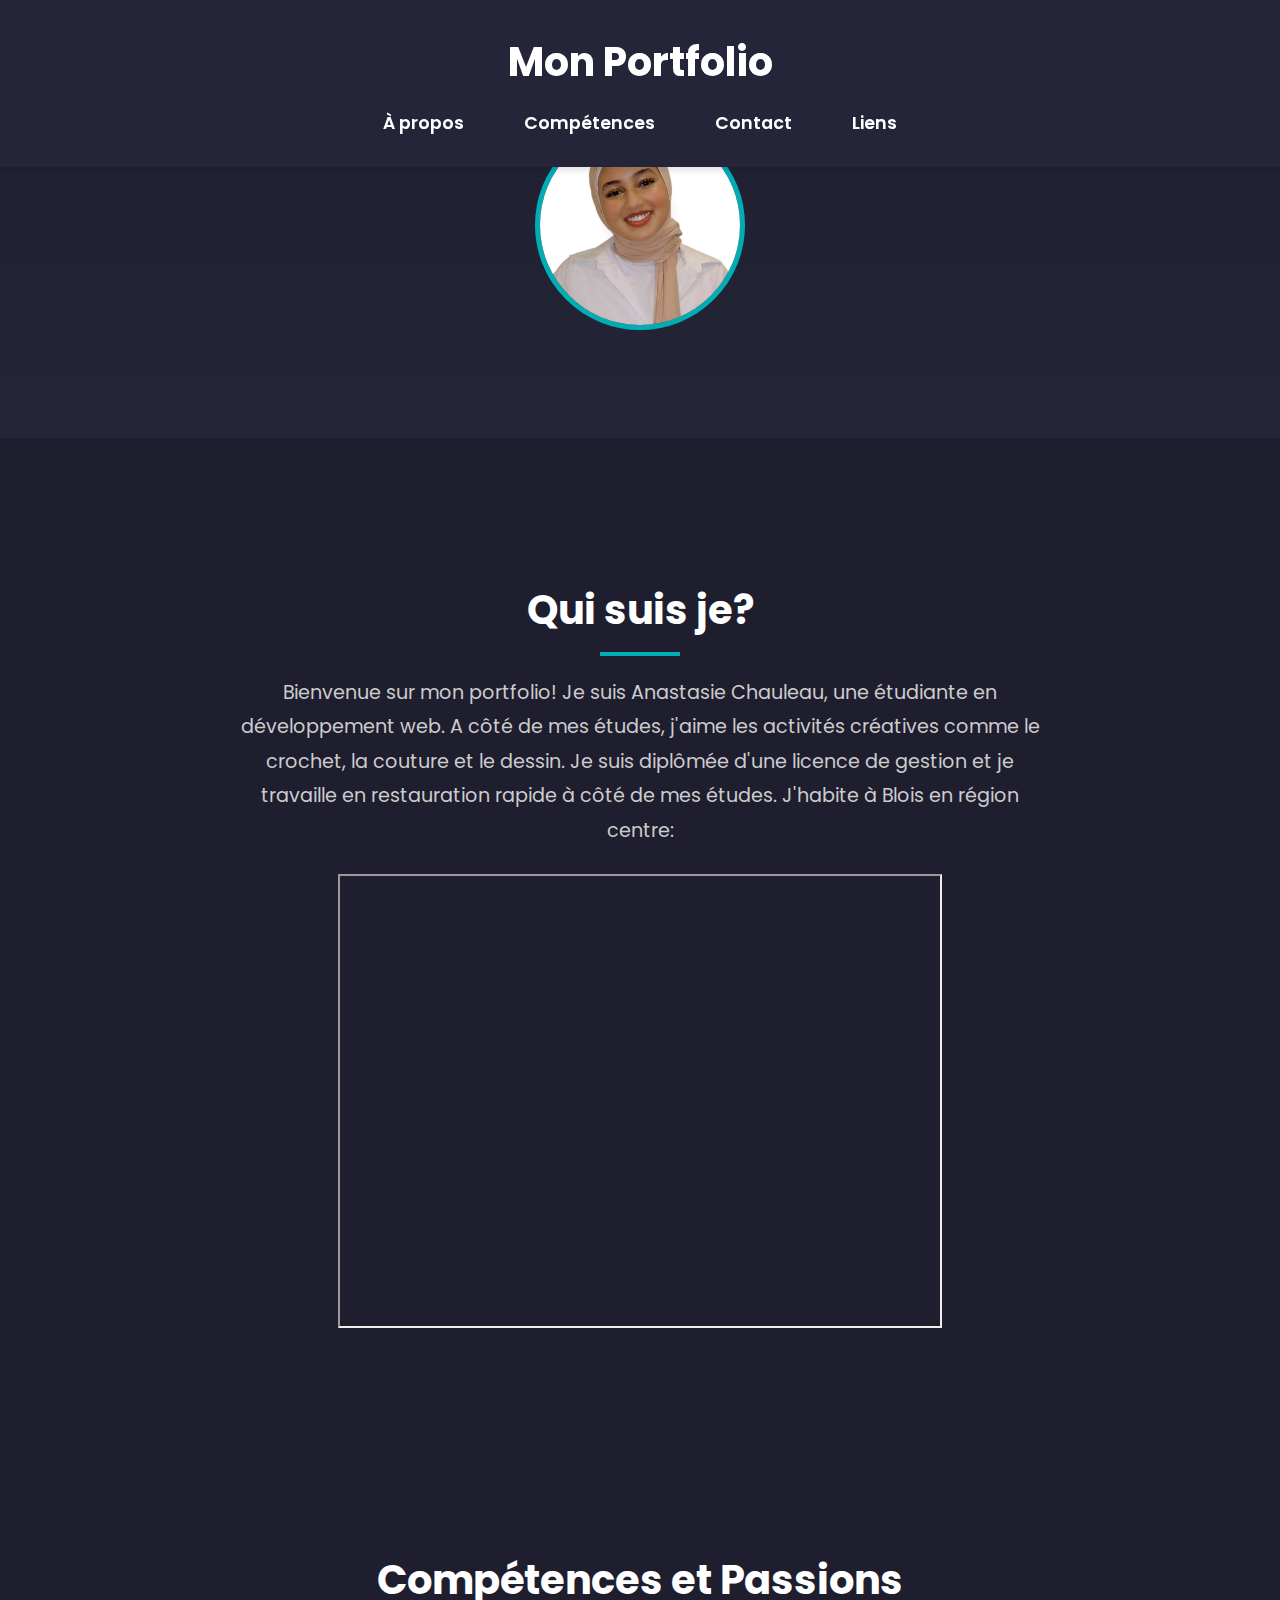
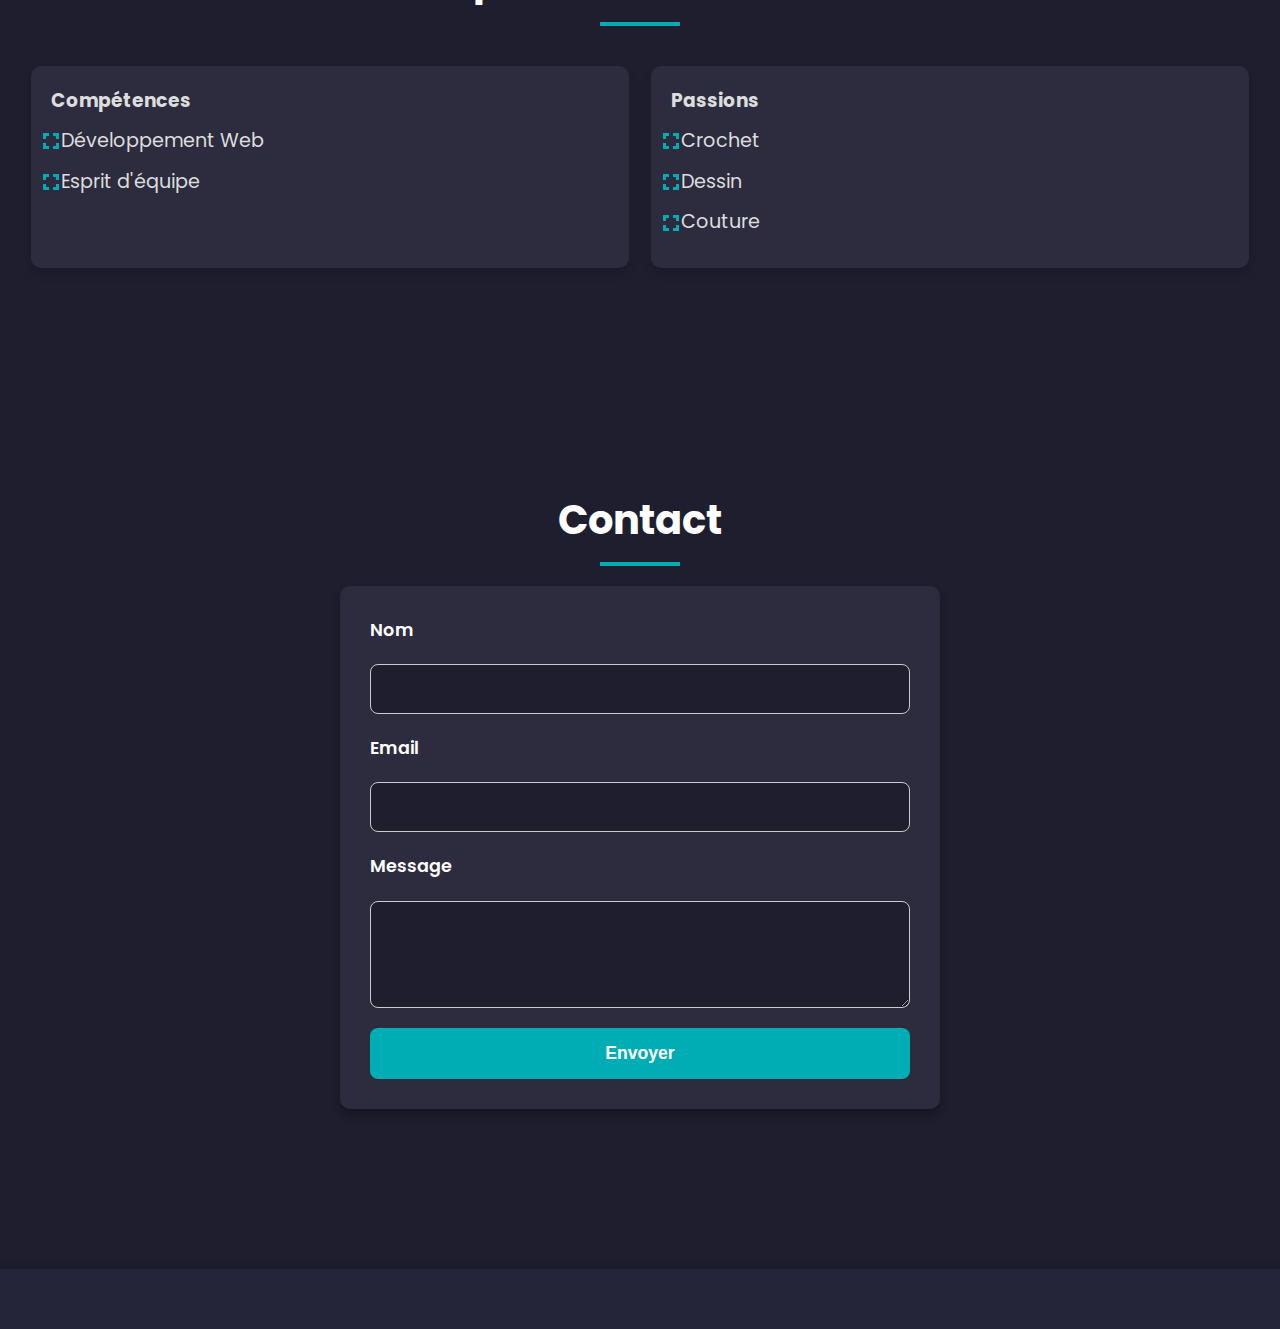
<file: index.html>
<!DOCTYPE html>
<html lang="en">

<head>
    <meta charset="UTF-8">
    <meta name="viewport" content="width=device-width, initial-scale=1.0">
    <title>Portfolio</title>
    <link rel="stylesheet" href="css106.css">
    <link href="https://fonts.googleapis.com/css2?family=Poppins:wght@300;400;600;700&display=swap" rel="stylesheet">
</head>

<body>
    <header>
        <h1>Mon Portfolio</h1>
        <nav>
            <ul>
                <li><a href="#about">À propos</a></li>
                <li><a href="#skills">Compétences</a></li>
                <li><a href="#contact">Contact</a></li>
                <li><a href="page2.html">Liens</a></li>
            </ul>
        </nav>
    </header>

    <section class="photo">
        <div class="photo-container">
            <img src="imagecv.jpg" alt="Photo de profil" class="profile-photo">
        </div>
    </section>

    <section id="about">
        	<h2>Qui suis je?</h2>
			<p>Bienvenue sur mon portfolio!
			Je suis Anastasie Chauleau, une étudiante en développement web. A côté de mes études, j'aime les activités créatives comme le crochet, la couture et le dessin. Je suis diplômée d'une licence de gestion et je travaille en restauration rapide à côté de mes études. J'habite à Blois en région centre:
			</p>
			<br>
			<p align="center"> 
			<iframe align="center" src="https://www.google.com/maps/embed?pb=!1m18!1m12!1m3!1d86121.70226108439!2d1.2224966617436088!3d47.5813444414691!2m3!1f0!2f0!3f0!3m2!1i1024!2i768!4f13.1!3m3!1m2!1s0x47e3579523c8d25d%3A0x40dc8d7053829b0!2s41000%20Blois!5e0!3m2!1sfr!2sfr!4v1734188590604!5m2!1sfr!2sfr" width="600" height="450" ></iframe></p>
</section>

    <section id="skills">
        <h2>Compétences et Passions</h2>
        <div class="skills-passions">
            <div class="skills">
                <h3>Compétences</h3>
                <ul>
                    <li><i></i> Développement Web</li>
                    <li><i></i> Esprit d'équipe</li>
                </ul>
            </div>
            <div class="passions">
                <h3>Passions</h3>
               
                <ul>
                    <li><i></i> Crochet</li>
                    <li><i></i> Dessin</li>
                    <li><i></i> Couture</li>
                </ul>
            </div>
        </div>
    </section>

    <section id="contact">
        <h2>Contact</h2>
        <form>
            <label for="name">Nom</label>
            <input type="text" id="name" name="name" required>

            <label for="email">Email</label>
            <input type="email" id="email" name="email" required>

            <label for="message">Message</label>
            <textarea id="message" name="message" rows="5" required></textarea>

            <button type="submit">Envoyer</button>
        </form>
    </section>
	

    <footer>
    </footer>
</body>

</html>
</file>
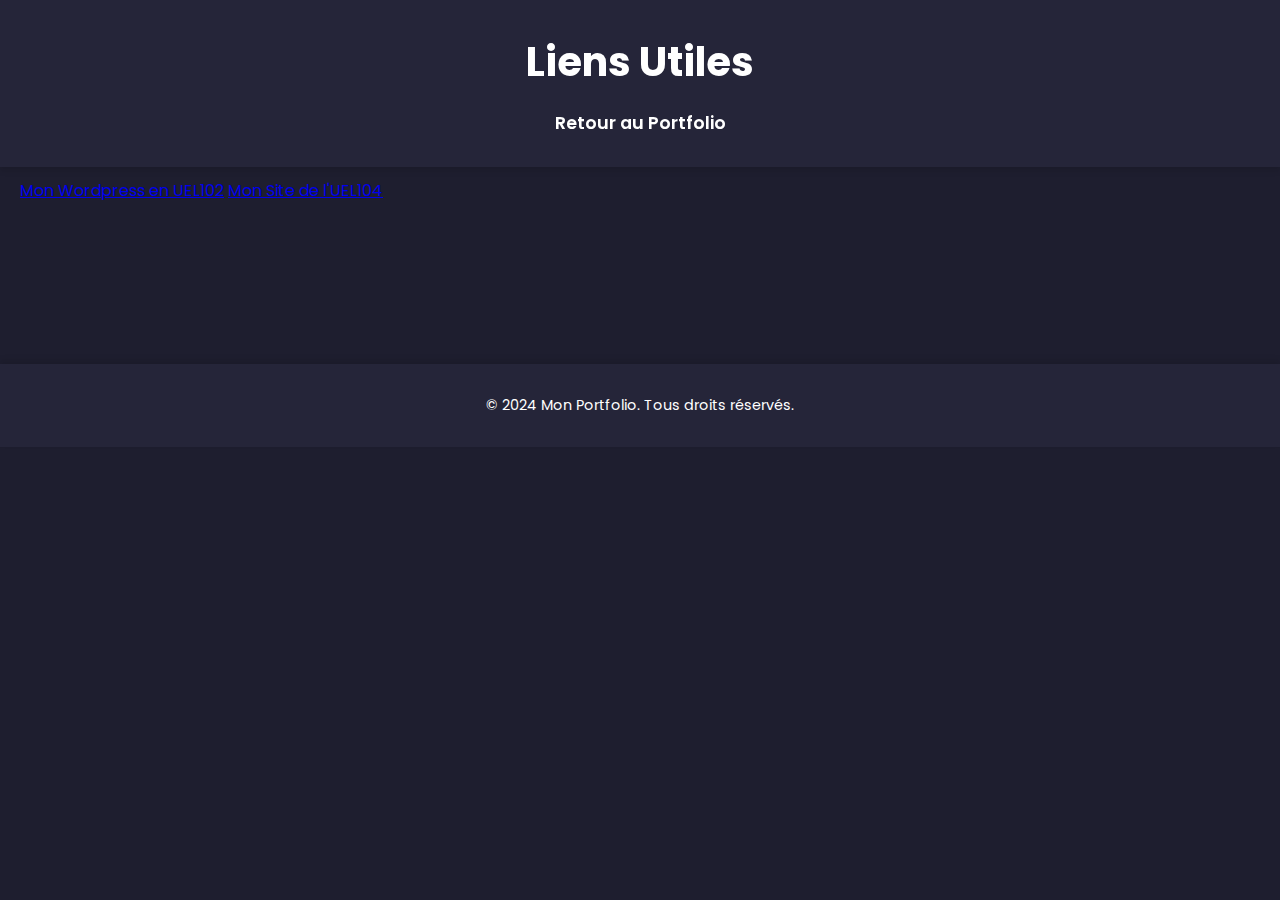
<file: page 2.html>
<!DOCTYPE html>
<html lang="en">

<head>
    <meta charset="UTF-8">
    <meta name="viewport" content="width=device-width, initial-scale=1.0">
    <title>Liens Utiles</title>
    <link rel="stylesheet" href="css106.css">
    <link href="https://fonts.googleapis.com/css2?family=Poppins:wght@300;400;600;700&display=swap" rel="stylesheet">
</head>

<body>
    <header>
        <h1>Liens Utiles</h1>
        <nav>
            <ul>
                <li><a href="index.html">Retour au Portfolio</a></li>
            </ul>
        </nav>
    </header>

    <section class="links">
        <h2>Mes Liens</h2>
        <div class="links-container">
            <a href="https://chauleau2.hosting.unilim.fr/UEL102/" target="_blank" class="link-item">Mon Wordpress en UEL102</a>
            <a href="https://chauleau2.hosting.unilim.fr/siteuel104/" target="_blank" class="link-item">Mon Site de l'UEL104</a>
        </div>
    </section>

    <footer>
        <p>&copy; 2024 Mon Portfolio. Tous droits réservés.</p>
    </footer>
</body>

</html>
</file>
<file: css106.css>
body, h1, h2, h3, p, ul, li, a, form, input, textarea, button {
    margin: 0;
    padding: 0;
    box-sizing: border-box;
}

/* Corps de la page */
body {
    font-family: 'Poppins', sans-serif;
    color: #333;
    line-height: 1.6;
    background: #1e1e2f;
    -webkit-font-smoothing: antialiased;
    overflow-x: hidden;
}

.container {
    width: 90%;
    max-width: 1200px;
    margin: 0 auto;
    padding: 20px;
}

/* Header */
header {
    background: #252539;
    color: #ffffff;
    padding: 30px 0;
    box-shadow: 0 4px 6px rgba(0, 0, 0, 0.1);
    position: fixed;
    top: 0;
    width: 100%;
    z-index: 1000;
}

header h1 {
    text-align: center;
    font-size: 2.5em;
    font-weight: 700;
}

nav {
    display: flex;
    justify-content: center;
    margin-top: 15px;
}

nav ul {
    display: flex;
    list-style: none;
}

nav ul li {
    margin: 0 20px;
}

nav ul li a {
    color: #ffffff;
    text-decoration: none;
    font-weight: 600;
    font-size: 1.1em;
    padding: 5px 10px;
    border-radius: 5px;
    transition: background-color 0.3s, color 0.3s;
}

nav ul li a:hover {
    background-color: #00adb5;
    color: #fff;
}

/* Section Photo */
.photo {
    text-align: center;
    padding: 100px 20px;
    background: linear-gradient(to bottom, #1e1e2f, #252539);
}

.photo-container {
    margin-top: 20px;
}

.profile-photo {
    width: 200px;
    height: 200px;
    border-radius: 50%;
    border: 5px solid #00adb5;
    object-fit: cover;
}

/* Hero Section */
.hero {
    height: 100vh;
    display: flex;
    align-items: center;
    justify-content: center;
    background: linear-gradient(to bottom right, #252539, #1e1e2f);
    color: #ffffff;
    text-align: center;
}

.hero h1 {
    font-size: 3.5em;
    margin-bottom: 20px;
}

.hero p {
    font-size: 1.2em;
    max-width: 600px;
    margin: 0 auto;
    line-height: 1.8;
}

/* Sections */
section {
    margin-bottom: 60px;
    padding: 80px 20px;
}

section h2 {
    text-align: center;
    color: #ffffff;
    font-size: 2.5em;
    margin-bottom: 20px;
    position: relative;
}

section h2::after {
    content: '';
    display: block;
    width: 80px;
    height: 4px;
    background: #00adb5;
    margin: 10px auto 0;
}

section#about p {
    text-align: center;
    font-size: 1.2em;
    max-width: 800px;
    margin: 0 auto;
    line-height: 1.8;
    color: #ccc;
}

.skills-passions {
    display: flex;
    justify-content: space-around;
    margin-top: 40px;
}

.skills, .passions {
    background: #2c2c3e;
	    color: #ddd;
    padding: 20px;
    border-radius: 10px;
    width: 45%;
    box-shadow: 0 6px 10px rgba(0, 0, 0, 0.15);
}

.skills ul, .passions ul {
    list-style: none;
}

.skills ul li, .passions ul li {
    color: #ddd;
    font-size: 1.2em;
    margin: 10px 0;
    display: flex;
    align-items: center;
}

.skills ul li i, .passions ul li i {
    margin-right: 10px;
    color: #00adb5;
    font-size: 1.5em;
	 outline: 3px dashed #00adb5; /* Outline en tirets rouges */
  outline-offset: 5px;
}

/* Formulaire de contact */
form {
    display: flex;
    flex-direction: column;
    gap: 20px;
    max-width: 600px;
    margin: 0 auto;
    background: #2c2c3e;
    padding: 30px;
    border-radius: 10px;
    box-shadow: 0 6px 10px rgba(0, 0, 0, 0.3);
}

form label {
    font-weight: 600;
    font-size: 1.1em;
    color: #ffffff;
}

form input, form textarea {
    padding: 15px;
    font-size: 1em;
    border: 1px solid #ccc;
    border-radius: 8px;
    transition: border-color 0.3s;
    background: #1e1e2f;
    color: #fff;
}

form input:focus, form textarea:focus {
    border-color: #00adb5;
    outline: none;
}

form button {
    padding: 15px;
    font-size: 1.1em;
    border: none;
    border-radius: 8px;
    background-color: #00adb5;
    color: #fff;
    font-weight: 600;
    cursor: pointer;
    transition: background-color 0.3s;
}

form button:hover {
    background-color: #007f91;
}

/* Footer */
footer {
    background: #252539;
    color: #ffffff;
    text-align: center;
    padding: 30px 0;
    font-size: 0.9em;
    box-shadow: 0 -4px 6px rgba(0, 0, 0, 0.1);
    margin-top: 80px;
}
</file>
